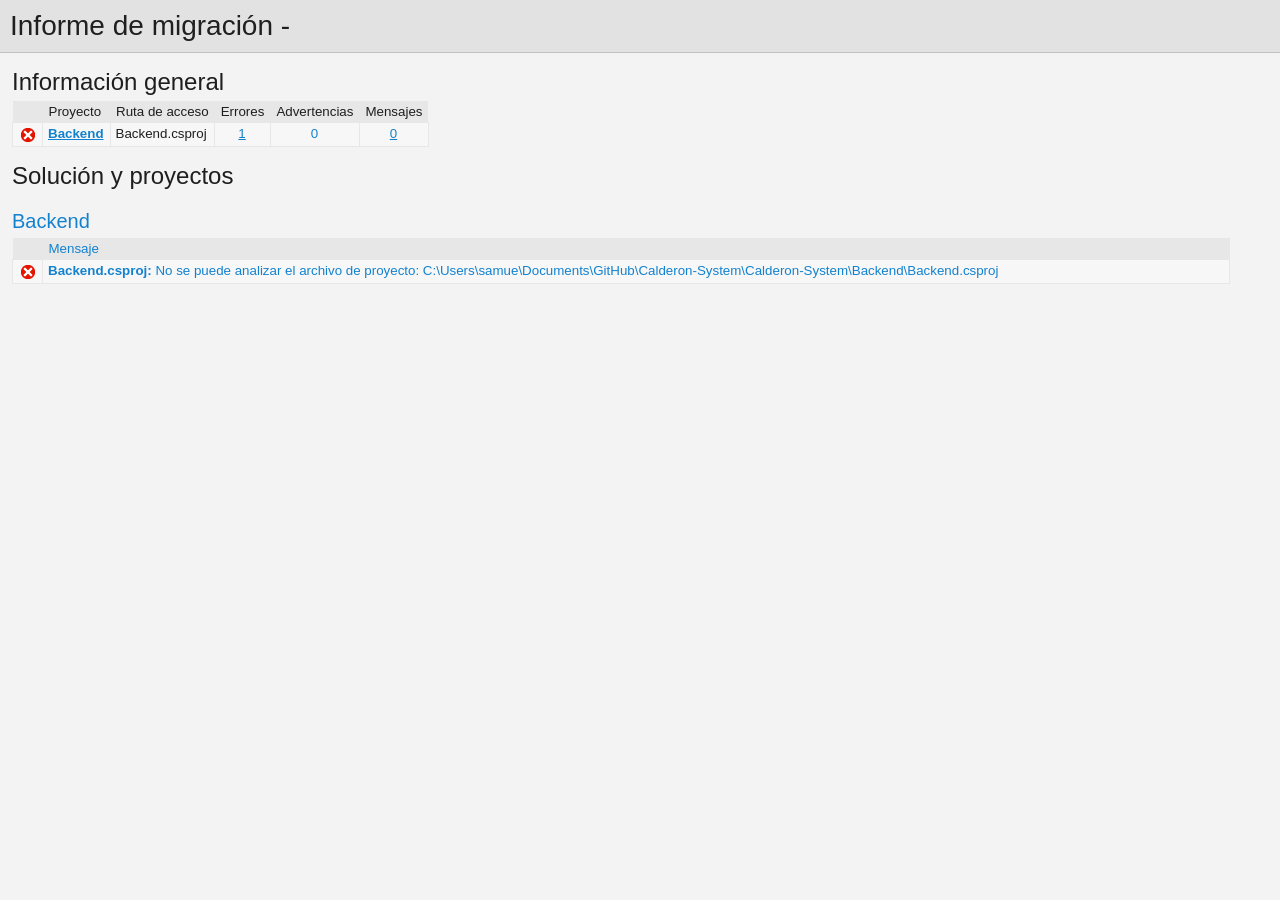
<file: Backend/UpgradeLog.htm>
﻿<!DOCTYPE html>
<!-- saved from url=(0014)about:internet -->
 <html xmlns:msxsl="urn:schemas-microsoft-com:xslt"><head><meta content="en-us" http-equiv="Content-Language" /><meta content="text/html; charset=utf-16" http-equiv="Content-Type" /><title _locID="ConversionReport0">
          Informe de migración
        </title><style> 
                    /* Body style, for the entire document */
                    body
                    {
                        background: #F3F3F4;
                        color: #1E1E1F;
                        font-family: "Segoe UI", Tahoma, Geneva, Verdana, sans-serif;
                        padding: 0;
                        margin: 0;
                    }

                    /* Header1 style, used for the main title */
                    h1
                    {
                        padding: 10px 0px 10px 10px;
                        font-size: 21pt;
                        background-color: #E2E2E2;
                        border-bottom: 1px #C1C1C2 solid; 
                        color: #201F20;
                        margin: 0;
                        font-weight: normal;
                    }

                    /* Header2 style, used for "Overview" and other sections */
                    h2
                    {
                        font-size: 18pt;
                        font-weight: normal;
                        padding: 15px 0 5px 0;
                        margin: 0;
                    }

                    /* Header3 style, used for sub-sections, such as project name */
                    h3
                    {
                        font-weight: normal;
                        font-size: 15pt;
                        margin: 0;
                        padding: 15px 0 5px 0;
                        background-color: transparent;
                    }

                    /* Color all hyperlinks one color */
                    a
                    {
                        color: #1382CE;
                    }

                    /* Table styles */ 
                    table
                    {
                        border-spacing: 0 0;
                        border-collapse: collapse;
                        font-size: 10pt;
                    }

                    table th
                    {
                        background: #E7E7E8;
                        text-align: left;
                        text-decoration: none;
                        font-weight: normal;
                        padding: 3px 6px 3px 6px;
                    }

                    table td
                    {
                        vertical-align: top;
                        padding: 3px 6px 5px 5px;
                        margin: 0px;
                        border: 1px solid #E7E7E8;
                        background: #F7F7F8;
                    }

                    /* Local link is a style for hyperlinks that link to file:/// content, there are lots so color them as 'normal' text until the user mouse overs */
                    .localLink
                    {
                        color: #1E1E1F;
                        background: #EEEEED;
                        text-decoration: none;
                    }

                    .localLink:hover
                    {
                        color: #1382CE;
                        background: #FFFF99;
                        text-decoration: none;
                    }

                    /* Center text, used in the over views cells that contain message level counts */ 
                    .textCentered
                    {
                        text-align: center;
                    }

                    /* The message cells in message tables should take up all avaliable space */
                    .messageCell
                    {
                        width: 100%;
                    }

                    /* Padding around the content after the h1 */ 
                    #content 
                    {
	                    padding: 0px 12px 12px 12px; 
                    }

                    /* The overview table expands to width, with a max width of 97% */ 
                    #overview table
                    {
                        width: auto;
                        max-width: 75%; 
                    }

                    /* The messages tables are always 97% width */
                    #messages table
                    {
                        width: 97%;
                    }

                    /* All Icons */
                    .IconSuccessEncoded, .IconInfoEncoded, .IconWarningEncoded, .IconErrorEncoded
                    {
                        min-width:18px;
                        min-height:18px; 
                        background-repeat:no-repeat;
                        background-position:center;
                    }

                    /* Success icon encoded */
                    .IconSuccessEncoded
                    {
                        /* Note: Do not delete the comment below. It is used to verify the correctness of the encoded image resource below before the product is released */
                        /* [---XsltValidateInternal-Base64EncodedImage:IconSuccess#Begin#background-image: url(data:image/png;base64,#Separator#);#End#] */
                        background-image: url([data-uri]);
                    }

                    /* Information icon encoded */
                    .IconInfoEncoded
                    {
                        /* Note: Do not delete the comment below. It is used to verify the correctness of the encoded image resource below before the product is released */
                        /* [---XsltValidateInternal-Base64EncodedImage:IconInformation#Begin#background-image: url(data:image/png;base64,#Separator#);#End#] */
                        background-image: url([data-uri]);
                    }

                    /* Warning icon encoded */
                    .IconWarningEncoded
                    {
                        /* Note: Do not delete the comment below. It is used to verify the correctness of the encoded image resource below before the product is released */
                        /* [---XsltValidateInternal-Base64EncodedImage:IconWarning#Begin#background-image: url(data:image/png;base64,#Separator#);#End#] */
                        background-image: url([data-uri]);
                    }

                    /* Error icon encoded */
                    .IconErrorEncoded
                    {
                        /* Note: Do not delete the comment below. It is used to verify the correctness of the encoded image resource below before the product is released */
                        /* [---XsltValidateInternal-Base64EncodedImage:IconError#Begin#background-image: url(data:image/png;base64,#Separator#);#End#] */
                        background-image: url([data-uri]);
                    }
                 </style><script type="text/javascript" language="javascript"> 
          
            // Startup 
            // Hook up the the loaded event for the document/window, to linkify the document content
            var startupFunction = function() { linkifyElement("messages"); };
            
            if(window.attachEvent)
            {
              window.attachEvent('onload', startupFunction);
            }
            else if (window.addEventListener) 
            {
              window.addEventListener('load', startupFunction, false);
            }
            else 
            {
              document.addEventListener('load', startupFunction, false);
            } 
            
            // Toggles the visibility of table rows with the specified name 
            function toggleTableRowsByName(name)
            {
               var allRows = document.getElementsByTagName('tr');
               for (i=0; i < allRows.length; i++)
               {
                  var currentName = allRows[i].getAttribute('name');
                  if(!!currentName && currentName.indexOf(name) == 0)
                  {
                      var isVisible = allRows[i].style.display == ''; 
                      isVisible ? allRows[i].style.display = 'none' : allRows[i].style.display = '';
                  }
               }
            }
            
            function scrollToFirstVisibleRow(name) 
            {
               var allRows = document.getElementsByTagName('tr');
               for (i=0; i < allRows.length; i++)
               {
                  var currentName = allRows[i].getAttribute('name');
                  var isVisible = allRows[i].style.display == ''; 
                  if(!!currentName && currentName.indexOf(name) == 0 && isVisible)
                  {
                     allRows[i].scrollIntoView(true); 
                     return true; 
                  }
               }
               
               return false;
            }
            
            // Linkifies the specified text content, replaces candidate links with html links 
            function linkify(text)
            {
                 if(!text || 0 === text.length)
                 {
                     return text; 
                 }

                 // Find http, https and ftp links and replace them with hyper links 
                 var urlLink = /(http|https|ftp)\:\/\/[a-zA-Z0-9\-\.]+(:[a-zA-Z0-9]*)?\/?([a-zA-Z0-9\-\._\?\,\/\\\+&%\$#\=~;\{\}])*/gi;
                 
                 return text.replace(urlLink, '<a href="$&">$&</a>') ;
            }
            
            // Linkifies the specified element by ID
            function linkifyElement(id)
            {
                var element = document.getElementById(id);
                if(!!element)
                {
                  element.innerHTML = linkify(element.innerHTML); 
                }
            }
            
            function ToggleMessageVisibility(projectName)
            {
              if(!projectName || 0 === projectName.length)
              {
                return; 
              }
              
              toggleTableRowsByName("MessageRowClass" + projectName);
              toggleTableRowsByName('MessageRowHeaderShow' + projectName);
              toggleTableRowsByName('MessageRowHeaderHide' + projectName); 
            }
            
            function ScrollToFirstVisibleMessage(projectName)
            {
              if(!projectName || 0 === projectName.length)
              {
                return; 
              }
              
              // First try the 'Show messages' row
              if(!scrollToFirstVisibleRow('MessageRowHeaderShow' + projectName))
              {
                // Failed to find a visible row for 'Show messages', try an actual message row 
                scrollToFirstVisibleRow('MessageRowClass' + projectName); 
              }
            }
           </script></head><body><h1 _locID="ConversionReport">
          Informe de migración - </h1><div id="content"><h2 _locID="OverviewTitle">Información general</h2><div id="overview"><table><tr><th></th><th _locID="ProjectTableHeader">Proyecto</th><th _locID="PathTableHeader">Ruta de acceso</th><th _locID="ErrorsTableHeader">Errores</th><th _locID="WarningsTableHeader">Advertencias</th><th _locID="MessagesTableHeader">Mensajes</th></tr><tr><td class="IconErrorEncoded" /><td><strong><a href="#Backend">Backend</a></strong></td><td>Backend.csproj</td><td class="textCentered"><a href="#BackendError">1</a></td><td class="textCentered"><a>0</a></td><td class="textCentered"><a href="#">0</a></td></tr></table></div><h2 _locID="SolutionAndProjectsTitle">Solución y proyectos</h2><div id="messages"><a name="Backend" /><h3>Backend</h3><table><tr id="BackendHeaderRow"><th></th><th class="messageCell" _locID="MessageTableHeader">Mensaje</th></tr><tr name="ErrorRowClassBackend"><td class="IconErrorEncoded"><a name="BackendError" /></td><td class="messageCell"><strong>Backend.csproj:
        </strong><span>No se puede analizar el archivo de proyecto: C:\Users\samue\Documents\GitHub\Calderon-System\Calderon-System\Backend\Backend.csproj</span></td></tr></table></div></div></body></html>
</file>
